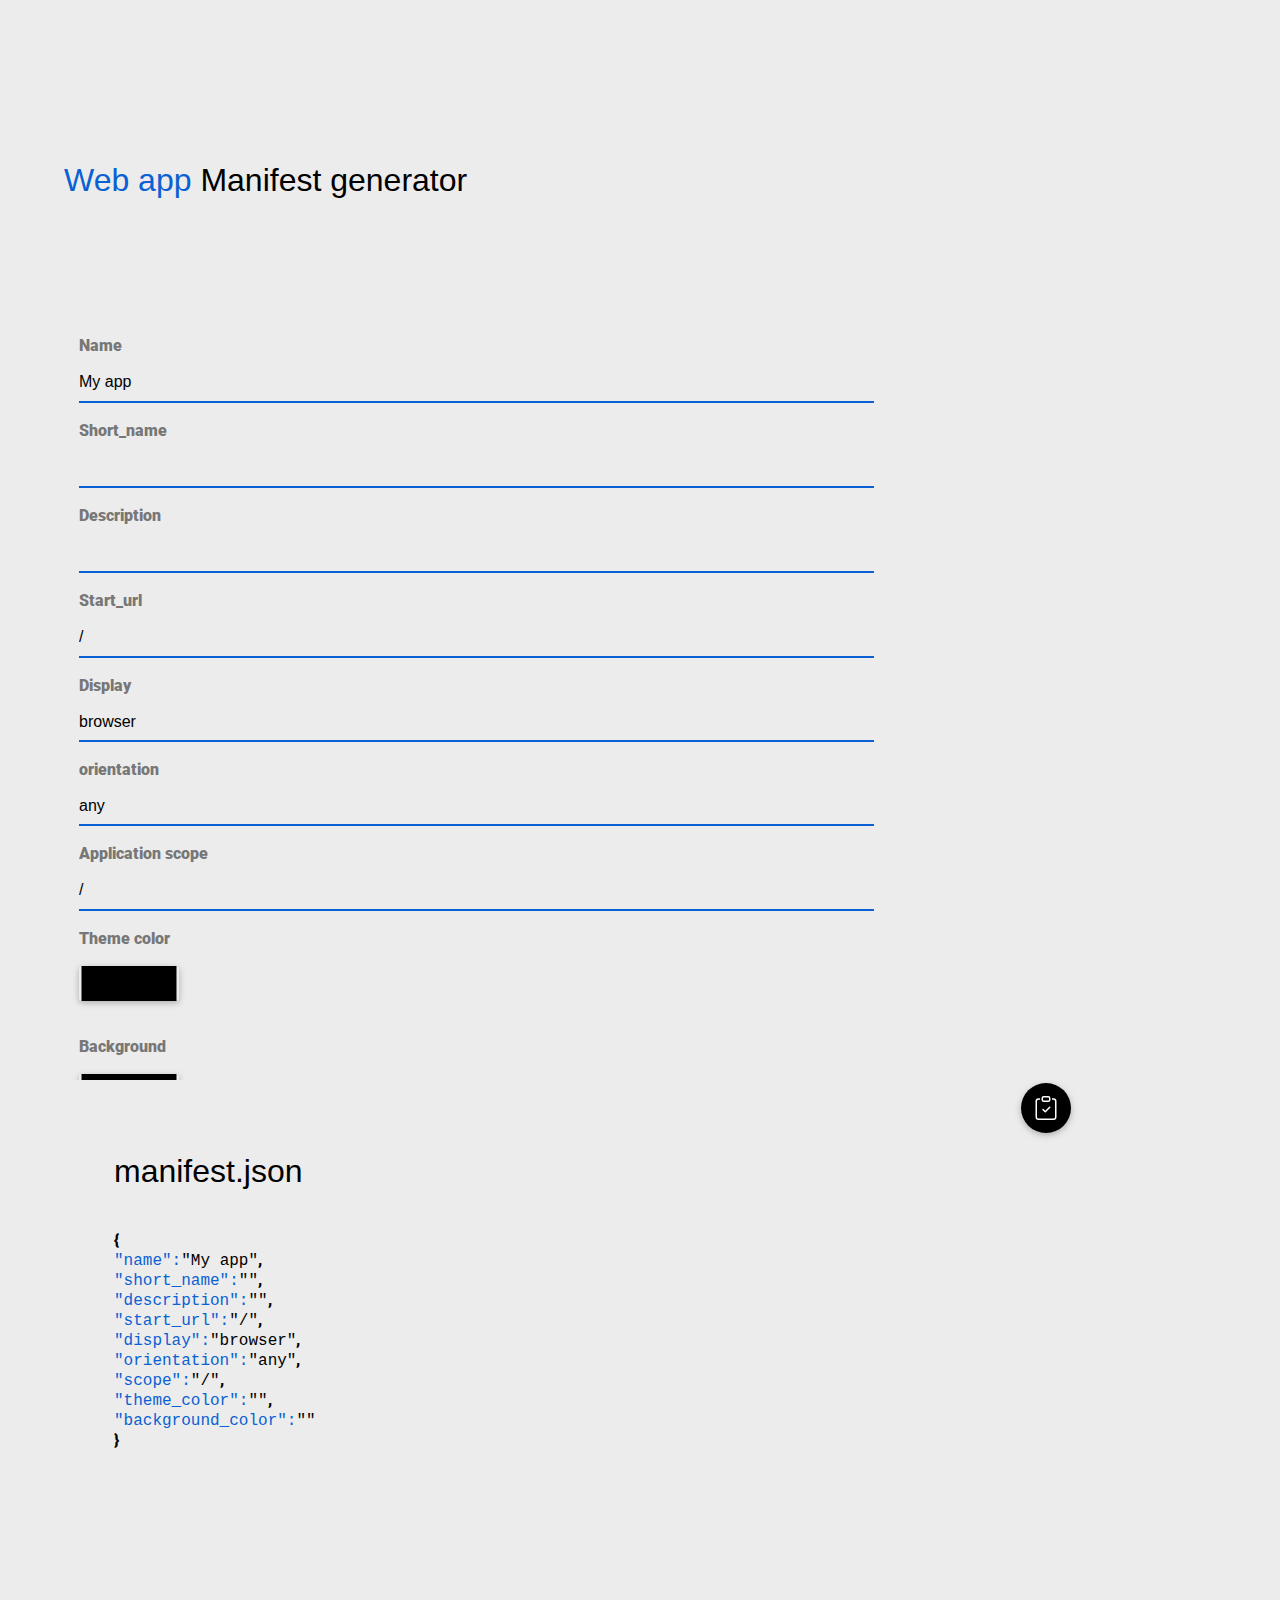
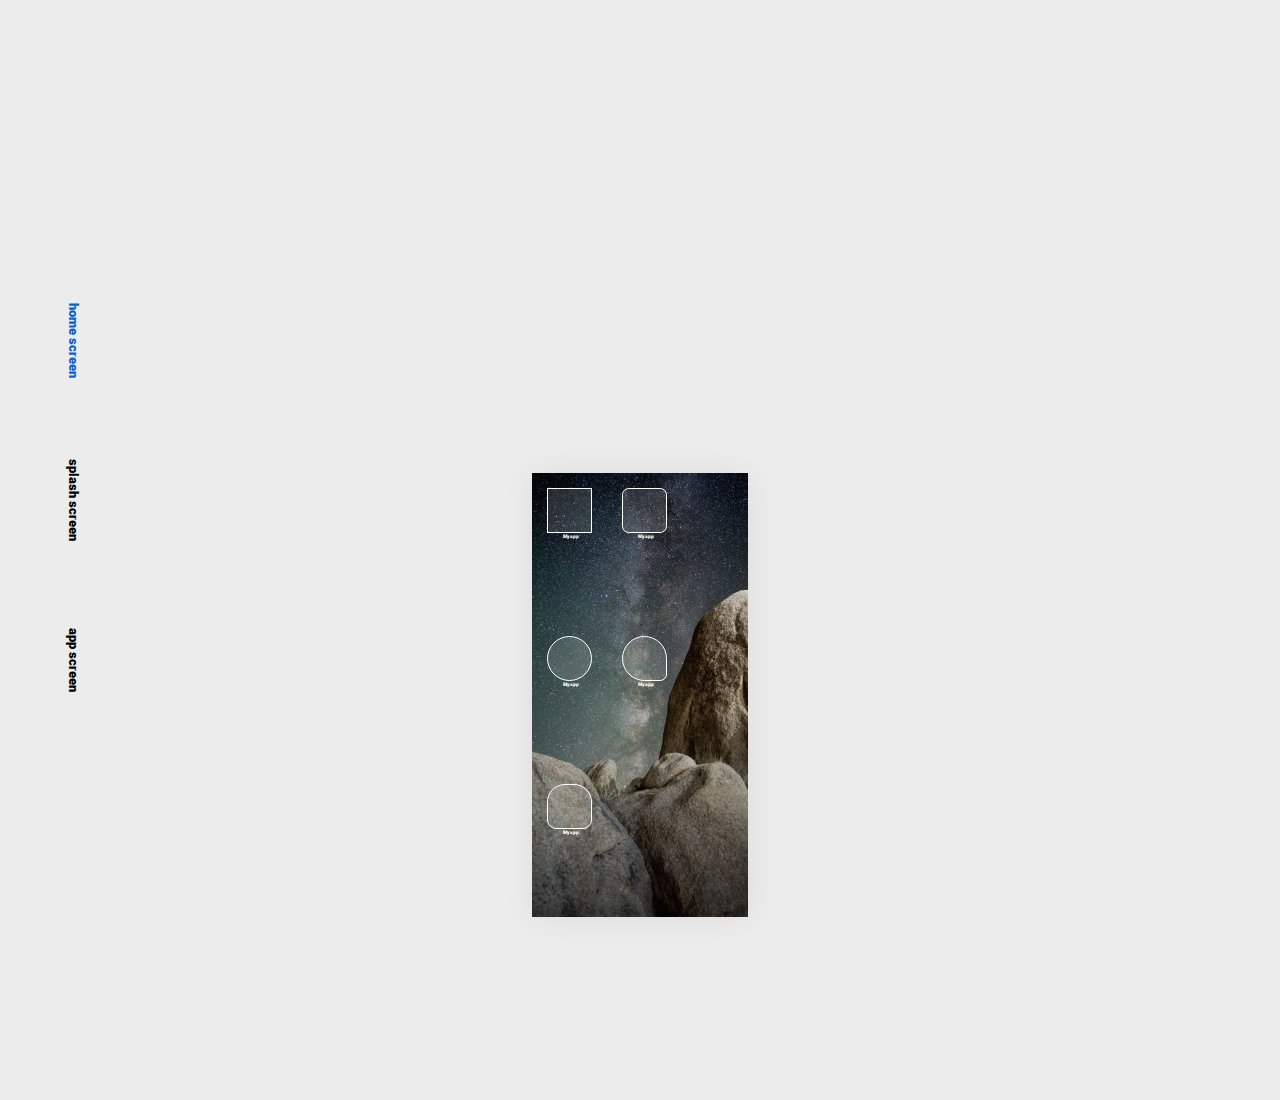
<file: index.html>
<!DOCTYPE html>
    <html lang='en' dir='ltr'>
    <head>
            <!-- charset-set -->
            <meta charset="UTF-8">
            <!--Preload-->
            <link rel="preload" href="asserts/night.jpg" as="image">
            <!-- icon&title -->
            <title>Manifest board</title>
            <link rel="icon" type="image/png" href="asserts/manifsetboard/manifsetboard57x57.png">
            <!-- viewport -->
            <meta name="viewport" content="width=device-width,height=device-height,initial-scale=1.0,user-scalable=yes">
            <!-- basic-data -->
            <meta name="Description" content="A place to get your manifest ready">
            <meta name="keywords" content="progressive web apps,progressive web application,progressive web application development,progressive web app development,progressive web app add to home screen,build a progressive web app,manifest.json download,manifest.json generator,manifest.json for pwa,manifest.json file">
            <meta name="author" content="Yughendaran P">
            <!-- mobile-web-app-capable -->
            <meta name="mobile-web-app-capable" content="yes">
            <meta name="apple-mobile-web-app-capable" content="yes">
            <!-- status-bar-custamization -->
            <meta name="theme-color" content="#ECECEC">
            <meta name="apple-mobile-web-app-status-bar-style" content="black-translucent">
            <meta name="msapplication-TitleColor" content="#ECECEC">
            <!-- apple&windows-mobile-app-icon -->
            <link rel="apple-touch-icon" href="asserts/manifsetboard/manifsetboard256x256.png">
            <link rel="apple-touch-icon" sizes="57x57" href="asserts/manifsetboard/manifsetboard57x57.png">
            <link rel="apple-touch-icon" sizes="72x72" href="asserts/manifsetboard/manifsetboard72x72.png">
            <link rel="apple-touch-icon" sizes="114x114" href="asserts/manifsetboard/manifsetboard114x114.png">
            <link rel="apple-touch-icon" sizes="144x144" href="asserts/manifsetboard/manifsetboard144x144.png">
            <link rel="msapplication-TitleImage" href="asserts/manifsetboard/manifsetboard256x256.png">
            <!-- startup-image -->
            <link rel="apple-touch-startup-image" href="asserts/Start-up-image256256.png">
            <!-- open-graph -->
            <meta name="og_type" property="og:type" content="website"> 
            <meta name="og_url" property="og:url" content="">
            <meta name="og_title" property="og:title" content="Manifest board">
            <meta name="og_site-name" property="og:site_name" content="Manifest board">
            <meta name="og_description" property="og:description" content="A place to get your manifest ready">
            <meta name="og-image" property="og:image" content="asserts/manifsetboard/manifsetboard1024x1024.png">
            <!-- style-link -->
            <link rel="stylesheet" type="text/css" href="style.css">
            <!-- manifest-link -->
            <link rel="manifest" href="application/manifest.webmanifest">
            <!-- Global site tag (gtag.js) - Google Analytics -->
            <script async src="https://www.googletagmanager.com/gtag/js?id=G-VNZEVS4Z5F"></script>
            <script>
              window.dataLayer = window.dataLayer || [];
              function gtag(){dataLayer.push(arguments);}
              gtag('js', new Date());

              gtag('config', 'G-VNZEVS4Z5F');
            </script>
    </head>
    <body>
        <div class="outer-layer">
        </div>
        <header class="manifest-header">Web app <span>Manifest generator</span></header>
        <div class="control-board">
            <form action="" class="mainfest-input">
                <br>
                <br>
                <label for="name">Name</label>
                <br>
                <br>
                <input class="name" type="text">
                <br>
                <br>
                <label for="short_name">Short_name</label>
                <br>
                <br>
                <input class="short_name" type="text">
                <br>
                <br>
                <label for="description">Description</label>
                <br>
                <br>
                <input class="description" type="text">
                <br>
                <br>
                <label for="start_url">Start_url</label>
                <br>
                <br>
               <input class="start_url" type="text">
                <br>
                <br>
                <label for="display">Display</label>
                <br>
                <br>
                <select class="display">
                <option value="browser">browser</option>
                <option value="standalone">standalone</option>
                <option value="minimal-ui">minimal-ui</option>
                <option value="fullscreen">fullscreen</option>
                </select>
                <br>
                <br>
                <label for="orientation">orientation</label>
                <br>
                <br>
                <select class="orientation">
                <option value="any">any</option>
                <option value="natural">natural</option>
                <option value="portrait">Portrait</option>
                <option value="landscape">landscape</option>
                </select>
                <br>
                <br>
                <label for="scope">Application scope</label>
                <br>
                <br>
                <input class="scope" type="text">  
                <br>
                <br>
                <label for="theme">Theme color</label>
                <br>
                <br>
                <div class="color-container">
                <input class="theme_color" type="color">
                </div>
                <br>
                <br>
                <label for="background">Background</label>
                <br>
                <br>
                <div class="color-container">
                <input class="background_color" type="color">
                </div>
                <br>
                <br>
                <label for="">Icon</label>
                <br>
                <br>
                <div class="file" onclick=insertIcon()>
                    Browse
                </div>
                <br>
                <br>
            </form>
            <div spellcheck="false" class="mainfest-code">
                <button onclick=copyToClipboard() onmousedown=progress() onmouseup=success() class="copy">
                    <svg width="1.5rem" height="1.5rem" viewBox="0 0 16 16" class="bi bi-clipboard-check" fill="white" xmlns="http://www.w3.org/2000/svg">
                        <path fill-rule="evenodd" d="M4 1.5H3a2 2 0 0 0-2 2V14a2 2 0 0 0 2 2h10a2 2 0 0 0 2-2V3.5a2 2 0 0 0-2-2h-1v1h1a1 1 0 0 1 1 1V14a1 1 0 0 1-1 1H3a1 1 0 0 1-1-1V3.5a1 1 0 0 1 1-1h1v-1z"/>
                        <path fill-rule="evenodd" d="M9.5 1h-3a.5.5 0 0 0-.5.5v1a.5.5 0 0 0 .5.5h3a.5.5 0 0 0 .5-.5v-1a.5.5 0 0 0-.5-.5zm-3-1A1.5 1.5 0 0 0 5 1.5v1A1.5 1.5 0 0 0 6.5 4h3A1.5 1.5 0 0 0 11 2.5v-1A1.5 1.5 0 0 0 9.5 0h-3zm4.354 7.146a.5.5 0 0 1 0 .708l-3 3a.5.5 0 0 1-.708 0l-1.5-1.5a.5.5 0 1 1 .708-.708L7.5 9.793l2.646-2.647a.5.5 0 0 1 .708 0z"/>
                    </svg>
                </button>
                <br>
                <code class="manifest-json">
                    <br>
                    <br>
                    <h1>manifest.json</h1>
                    <br>
                    <br>
                    <code>
                    {
                        <br>
                        <span class="keys">"name":</span><span contenteditable="true" class="values name">"My app"</span>,
                        <br>
                        <span class="keys">"short_name":</span><span contenteditable="true" class="values short_name">""</span>,
                        <br>
                        <span class="keys">"description":</span><span contenteditable="true" class="values description">""</span>,
                        <br>
                        <span class="keys">"start_url":</span><span contenteditable="true" class="values start_url">"/"</span>,
                        <br>
                        <span class="keys">"display":</span><span contenteditable="true" class="values display">"browser"</span>,
                        <br>
                        <span class="keys">"orientation":</span><span contenteditable="true" class="values orientation">"any"</span>,
                        <br>
                        <span class="keys">"scope":</span><span contenteditable="true" class="values scope">"/"</span>,
                        <br>
                        <span class="keys">"theme_color":</span><span contenteditable="true" class="values theme_color">""</span>,
                        <br>
                        <span class="keys">"background_color":</span><span contenteditable="true" class="values background_color">""</span>
                        <br>
                    }
                </code>
                </code>          
            </div>
        </div>
        <div class="inner-layer">
            <button onclick=shiftScreenOne() class="home-screen small-screen">
                home screen
            </button>
            <div id="#screen-one" class="screen screen-one">
                <div class="icon-container">
                <button class="square-icon icon-shape">
                    <!-- <p>My app</p> -->
                </button>
                <p>My app</p>
                </div>
                <div class="icon-container">
                <button class="semi-square-icon icon-shape">
                    <!-- <p>My app</p> -->
                </button>
                <p>My app</p>
                </div>
                <div class="icon-container">
                <button class="circle-icon icon-shape">
                    <!-- <p>My app</p> -->
                </button>
                <p>My app</p>
                </div>
                <div class="icon-container">
                <button class="drop-icon icon-shape">
                    <!-- <p>My app</p> -->
                </button>
                <p>My app</p>
                </div>
                <div class="icon-container">
                <button class="cylinder-icon icon-shape">
                    <!-- <p>My app</p> -->
                </button>
                <p>My app</p>
                </div>
            </div>
            <button onclick=shiftScreenTwo() class="splash-screen small-screen">
                splash screen
            </button>
            <div class="screen screen-two">
                <div class="splash-screen-logo">
                    <div class="inner-splash-logo">
                    </div>
                </div>
                <h1 class="splah-screen-description">
                    My app
                </h1>
            </div>
            <button onclick=shiftScreenThree() class="app-screen small-screen">
                app screen
            </button>
            <div class="screen screen-three">
                <div class="standalone-box">
                    <p>10:28</p>
                    <svg width="1em" height="0.5rem" viewBox="0 0 16 16" class="bi bi-reception-4" fill="white" xmlns="http://www.w3.org/2000/svg">
                        <path d="M0 11.5a.5.5 0 0 1 .5-.5h2a.5.5 0 0 1 .5.5v2a.5.5 0 0 1-.5.5h-2a.5.5 0 0 1-.5-.5v-2zm4-3a.5.5 0 0 1 .5-.5h2a.5.5 0 0 1 .5.5v5a.5.5 0 0 1-.5.5h-2a.5.5 0 0 1-.5-.5v-5zm4-3a.5.5 0 0 1 .5-.5h2a.5.5 0 0 1 .5.5v8a.5.5 0 0 1-.5.5h-2a.5.5 0 0 1-.5-.5v-8zm4-3a.5.5 0 0 1 .5-.5h2a.5.5 0 0 1 .5.5v11a.5.5 0 0 1-.5.5h-2a.5.5 0 0 1-.5-.5v-11z"/>
                      </svg>
                    <svg width="1em" height="0.5rem" viewBox="0 0 16 16" class="bi bi-battery-full" fill="white" xmlns="http://www.w3.org/2000/svg">
                        <path fill-rule="evenodd" d="M12 5H2a1 1 0 0 0-1 1v4a1 1 0 0 0 1 1h10a1 1 0 0 0 1-1V6a1 1 0 0 0-1-1zM2 4a2 2 0 0 0-2 2v4a2 2 0 0 0 2 2h10a2 2 0 0 0 2-2V6a2 2 0 0 0-2-2H2z"/>
                        <path d="M2 6h10v4H2V6zm12.5 3.5a1.5 1.5 0 0 0 0-3v3z"/>
                    </svg>
                </div>
                <div class="top-bar">
                    <svg width="1em" height="1em" viewBox="0 0 16 16" class="bi bi-house" fill="white" xmlns="http://www.w3.org/2000/svg">
                        <path fill-rule="evenodd" d="M2 13.5V7h1v6.5a.5.5 0 0 0 .5.5h9a.5.5 0 0 0 .5-.5V7h1v6.5a1.5 1.5 0 0 1-1.5 1.5h-9A1.5 1.5 0 0 1 2 13.5zm11-11V6l-2-2V2.5a.5.5 0 0 1 .5-.5h1a.5.5 0 0 1 .5.5z"/>
                        <path fill-rule="evenodd" d="M7.293 1.5a1 1 0 0 1 1.414 0l6.647 6.646a.5.5 0 0 1-.708.708L8 2.207 1.354 8.854a.5.5 0 1 1-.708-.708L7.293 1.5z"/>
                      </svg>
                      <div class="url-container">
                          <p contenteditable="true"></p>
                      </div>
                      <div class="tab-container">
                          1
                      </div>
                      <svg width="1em" height="1em" viewBox="0 0 16 16" class="bi bi-three-dots-vertical" fill="white" xmlns="http://www.w3.org/2000/svg">
                        <path fill-rule="evenodd" d="M9.5 13a1.5 1.5 0 1 1-3 0 1.5 1.5 0 0 1 3 0zm0-5a1.5 1.5 0 1 1-3 0 1.5 1.5 0 0 1 3 0zm0-5a1.5 1.5 0 1 1-3 0 1.5 1.5 0 0 1 3 0z"/>
                      </svg>
                </div>
                <div class="minimal">
                    <p class="minimalu-url">My app
                        <br>
                        <span>https://www....com</span>
                    </p>                      
                    <svg width="1em" height="1em" viewBox="0 0 16 16" class="bi bi-three-dots-vertical" fill="white" xmlns="http://www.w3.org/2000/svg">
                        <path fill-rule="evenodd" d="M9.5 13a1.5 1.5 0 1 1-3 0 1.5 1.5 0 0 1 3 0zm0-5a1.5 1.5 0 1 1-3 0 1.5 1.5 0 0 1 3 0zm0-5a1.5 1.5 0 1 1-3 0 1.5 1.5 0 0 1 3 0z"/>
                    </svg>
                </div>
            </div>
        </div>
        <script type="text/javascript" src="app.js"></script>
    </body>
</html>
</file>
<file: style.css>
@font-face
{
    font-family:Roboto;
    src:url("asserts/Roboto-Black.ttf");
}
*
{
    margin:0px;
    padding:0px;
    box-sizing:border-box;
    font-family:Roboto;
}
*:focus
{
    outline:none;
}
:root
{
    --main-color:#ececec;
    --sub-color:rgb(10, 97, 211);
}
input
{
    outline:none;
}
button
{
    outline:none;
}
body
{
    position: relative;
    width:100%;
    height:100vh;
    display:flex;
}
.outer-layer
{
    position: absolute;
    width:100%;
    height:100%;
    background:var(--main-color);
    z-index: 0;
}
.inner-layer
{
    position: absolute;
    left:55%;
    top:22.5%;
    width:40%;
    height:72.5%;
    display: flex;
    background: var(--main-color);
    justify-content: center;
    align-items: center;
    z-index: 0;
    overflow: hidden;
}
.screen
{
    position: absolute;
    width:216px;
    height:444px;
    background:white;
    box-shadow: 1px 1px 30px #00000011;
    z-index: 1;
}
.screen:hover
{
    transform: scale(1.1);
}
.small-screen
{
    position: absolute;
    top:0px;
    left:-70px;
    width:160px;
    height:20px;
    color:black;
    background: transparent;
    border: none;
    z-index: 5;
    transform: rotate(90deg);
}
.home-screen
{
top:40px;
color:var(--sub-color);
}
.splash-screen
{
top:200px
}
.app-screen
{
top:360px
}
.manifest-header
{
    position: absolute;
    font-family: sans-serif;
    width:92.5%;
    height:5%;
    top:15%;
    left:2.5%;
    z-index: 1;
    overflow: visible;
    font-size: 2rem;
    overflow: visible;
    color: var(--sub-color);
}
.manifest-header span{
    color: black;
    font-family: sans-serif;
}
.control-board
{
    position: absolute;
    width:50%;
    height:72.5%;
    left:2.5%;
    top:22.5%;
    z-index: 0;
}
.mainfest-code
{
    position: absolute;
    width:50%;
    height:100%;
    right:0px;
    font-family: monospace;
    padding:15px;
    padding-left: 50px;
    font-size:1rem;
    word-break: break-all;
    scrollbar-width:1px;  
    scrollbar-color: var(--main-color) var(--main-color);
    overflow: scroll;
    overflow-x: hidden;
    outline: none;
    -ms-overflow-style: none;  /* IE and Edge */
    scrollbar-width: none;  /* Firefox */
}
.mainfest-code::-webkit-scrollbar
{
    display: none;
}
.keys
{
    font-family: monospace;
    color:var(--sub-color);
}
.values
{
    font-family: monospace;
}
.mainfest-code h1
{
    color:black;
    font-family: sans-serif;
    font-weight: 400;
}
.mainfest-input
{
    position: absolute;
    width:50%;
    height:100%;
    left:0px;
    padding:15px;
    padding-top: 30px;
    word-break: break-all;
    font-family: sans-serif;
    font-weight: 400;
    scrollbar-width: thin;  
    scrollbar-color: transparent transparent;
    overflow: scroll;
    overflow-x: hidden;
    -ms-overflow-style: none;  /* IE and Edge */
    scrollbar-width: none;  /* Firefox */
}
.mainfest-input::-webkit-scrollbar
{
    display: none;
}
.mainfest-input label
{
    color:#777;
}
.mainfest-input p
{
font-family: sans-serif;
font-size:0.9rem;
color:var(--sub-color)
}
.mainfest-input input[type="text"],.mainfest-input select,.mainfest-input input[type="color"]
{
    -webkit-appearance: none;
    background: none;
    border: none;
    border-bottom: 2px solid var(--sub-color);
    width:80%;
    color:black;
    font-family: sans-serif;
    padding-bottom: 10px;
    font-size:1rem;
}
.mainfest-input select option
{
    font-family:sans-serif;
    width:80%;
    outline: none;
    border-style:none;
}
.mainfest-input input[type="color"]
{
    width:100px;
    height:60px;
    border:none;
    padding:0px;
}
.color-container
{
    width:100px;
    height:35px;
    border-radius:3px;
    overflow:hidden;
    display:flex;
    justify-content:center;
    align-items:center;
    box-shadow: 0 2px 5px 0 rgba(0,0,0,0.16),0 2px 10px 0 rgba(0,0,0,0.12);
}
.file
{
    width:200px;
    height:50px;
    border-radius:3px;
    background: var(--sub-color);
    color:white;
    box-shadow: 0 2px 5px 0 rgba(0,0,0,0.16),0 2px 10px 0 rgba(0,0,0,0.12);
    display: flex;
    justify-content: center;
    align-items: center;
    font-size: 1rem;
    cursor: pointer;
}
.copy,.full
{
    position: absolute;
    right:15px;
    width:50px;
    height:50px;
    border-radius:50%;
    -webkit-appearance: none;
    top:0px;
    color:white;
    border:none;
    margin:2.5px;
    background:black;
    box-shadow: 0 2px 5px 0 rgba(0,0,0,0.16),0 2px 10px 0 rgba(0,0,0,0.12);
    display: flex;
    justify-content: center;
    align-items: center;
    z-index: 5;
    outline: none;
}
.full svg,.copy svg
{
    pointer-events: none;
}
.full:hover svg,.copy:hover svg
{
    width:2rem;
    height:2rem;
}
.screen-one
{
    display: flex;
    z-index: 4;
    flex-wrap: wrap;
    background: url("asserts/night.jpg");
    -moz-background-size: cover;
    -webkit-background-size: cover;
    -o-background-size: cover;
    background-size: cover;
    height: 444px;
}
.icon-container
{
    width:45px;
    height:55px;
    margin:15px 15px;
    display:flex;
    flex-direction: column;
    text-align: center;
    align-items: flex-start;
}
.icon-container p
{
    margin: 1px;
    width:100%;
    color:white;
    font-size: 0.3rem;
}
.icon-shape
{
    width:45px;
    height:45px;
    -webkit-appearance: none;
    background:none;
    border:1px solid white;
    background: #ffffff22;
    overflow:hidden;
}
.icon-shape p
{
    font-size: 0.5rem;
    color: white;
}
.semi-square-icon
{
    border-radius: 15%;
}
.circle-icon
{
    border-radius: 50%;
}
.drop-icon
{
    border-radius:50% 50% 15% 50%
}
.cylinder-icon
{
    border-radius:40% 40% 20% 20%;
}
.screen-two
{
    position: absolute;
    background:black;
    display:flex;
    flex-direction: column;
    justify-content:center;
    align-items:center;
    text-align:center;
    color:white;
    display:none;
}
.splash-screen-logo
{
    width:90%;
    height:80%;
    display:flex;
    justify-content:center;
    align-items:center;
}
.inner-splash-logo
{
    width:75px;
    height:75px;
    border-radius:15%;
}
.splah-screen-description
{
    width:80%;
    font-size: 1rem;
    height:50px;
    font-family: sans-serif;
}
.screen-three
{
    background:#fff;
    display: none;
}
.standalone-box
{
    width:100%;
    height:10px;
    background:black;
    display:flex;
    justify-content: flex-end;
    font-size: 0.5rem;
    color:white;
}
.standalone-box p
{
    position: absolute;
    left:0px;
    margin:0px 2px;
}
.standalone-box svg
{
    margin:0px 2px;
}
.minimal
{
    width:100%;
    height:50px;
    background: black;
    color: white;
    font-size: 1rem;
    display:flex;
    justify-content: space-between;
    align-items:center;
    display: none;
}
.minimal p
{
    margin: 0px 5px;
}
.minimal p span 
{
    font-size: 0.5rem;
}
.minimal svg 
{
    margin:0px 5px;
}
.top-bar
{
    width:100%;
    height:50px;
    background: black;
    display:flex;
    justify-content: space-around;
    align-items:center;
}
.url-container
{
    width:40%;
    height:20px;
    background: #ffffff77;
    border-radius: 50px;
    font-size:0.5rem;
    overflow: hidden;
    padding-left: 15px;
    display:flex;
    justify-content:flex-start;
    align-items:center;
    color:white;
}
.tab-container
{
    width:10px;
    height:10px;
    border-radius:2px;
    border: 1px solid white;
    color: white;
    display: flex;
    justify-content: center;
    align-items:center;
    font-size: 0.5rem;
}
@media (max-width:1300px)
{
    body
    {
        height:300vh
    }
    .google-add-container
    {
        height:3%;
        width:90%;
        left:5%;
    }
    .control-board
    {
        width:80%;
        height:60%;
        top:10%;
        left:5%;
    }
    .mainfest-input
    {
        width:100%;
        height:50%;
        top:0%;
    }
    .mainfest-code
    {
        width:100%;
        height:50%;
        top:50%;
    }
    .inner-layer
    {
        width:90%;
        height:30%;
        top:70%;
        left:5%;
    }
    .manifest-header
    {
        width:90%;
        left:5%;
        top:6%;
        height:2.5%;
    }
}
</file>
